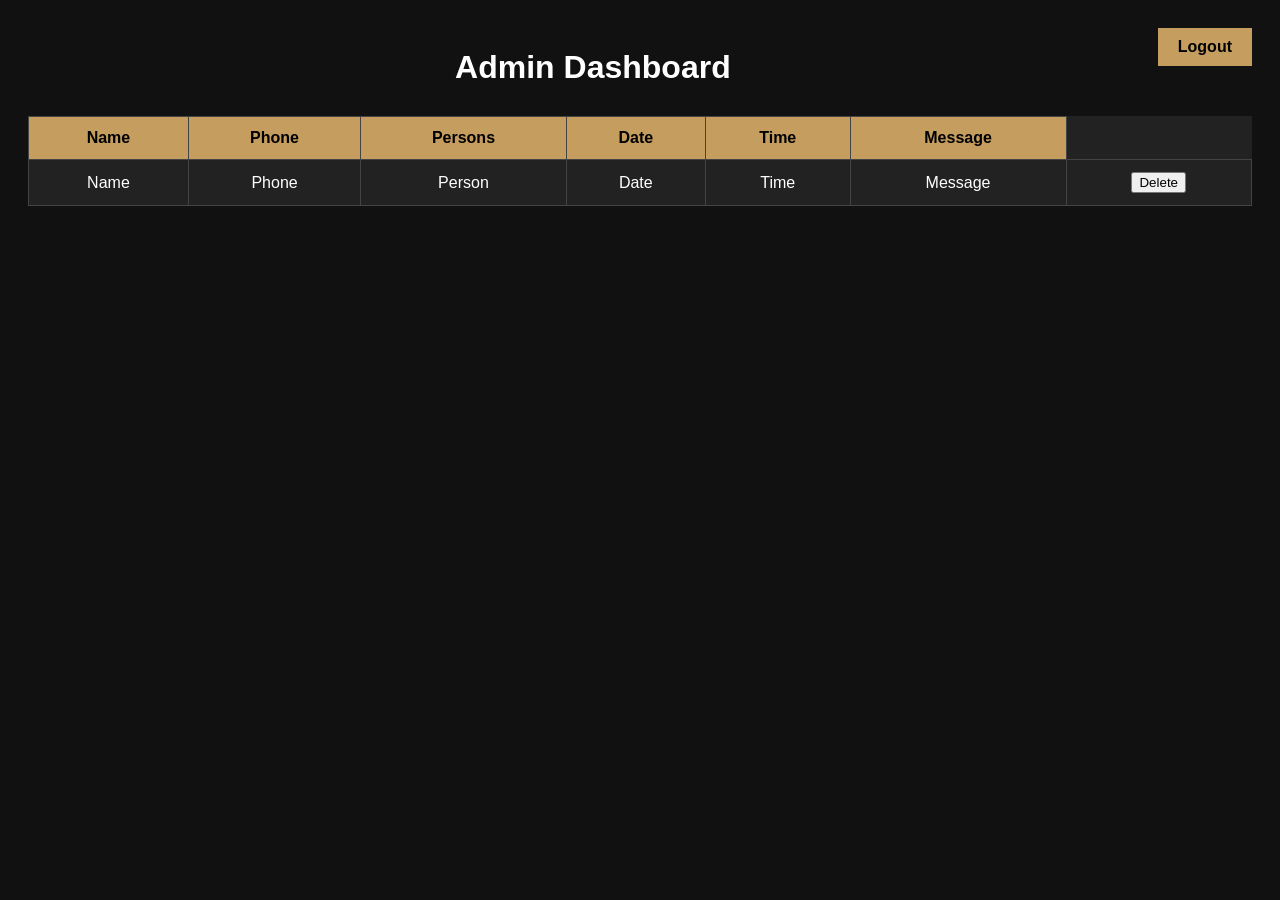
<file: src/main/resources/templates/admin-dashboard.html>
<!DOCTYPE html>
<html xmlns:th="http://www.thymeleaf.org">
<head>
    <title>Admin Dashboard</title>
    <link rel="stylesheet" th:href="@{/css/style.css}">
    <style>
        body {
            background-color: #111;
            color: white;
            font-family: Arial, sans-serif;
            padding: 20px;
        }

        h1 {
            text-align: center;
            margin-bottom: 30px;
        }

        table {
            width: 100%;
            border-collapse: collapse;
            background-color: #222;
        }

        th, td {
            padding: 12px;
            border: 1px solid #444;
            text-align: center;
        }

        th {
            background-color: #c59d5f;
            color: black;
        }

        tr:hover {
            background-color: #333;
        }

        .logout-btn {
            background-color: #c59d5f;
            color: black;
            padding: 10px 20px;
            text-decoration: none;
            float: right;
            margin-bottom: 20px;
            font-weight: bold;
            
            button {
    background-color: #c59d5f;
    color: black;
    border: none;
    padding: 6px 12px;
    cursor: pointer;
    font-weight: bold;
}
button:hover {
    background-color: #e0b974;
}
            
        }
    </style>
</head>
<body>

    <a th:href="@{/logout}" class="logout-btn">Logout</a>

    <h1>Admin Dashboard</h1>

    <table>
        <thead>
            <tr>
                <th>Name</th>
                <th>Phone</th>
                <th>Persons</th>
                <th>Date</th>
                <th>Time</th>
                <th>Message</th>
            </tr>
        </thead>
        <tbody>
            <tr th:each="res : ${reservations}">
                <td th:text="${res.name}">Name</td>
                <td th:text="${res.phone}">Phone</td>
                <td th:text="${res.person}">Person</td>
                <td th:text="${res.reservation_date}">Date</td>
                <td th:text="${res.time}">Time</td>
                <td th:text="${res.message}">Message</td>
                
                
                 <td>
        <form th:action="@{/admin/delete/{id}(id=${res.id})}" method="post">
            <button type="submit" onclick="return confirm('Are you sure?')">Delete</button>
        </form>
    </td>
    
            </tr>
        </tbody>
    </table>

</body>
</html>
</file>
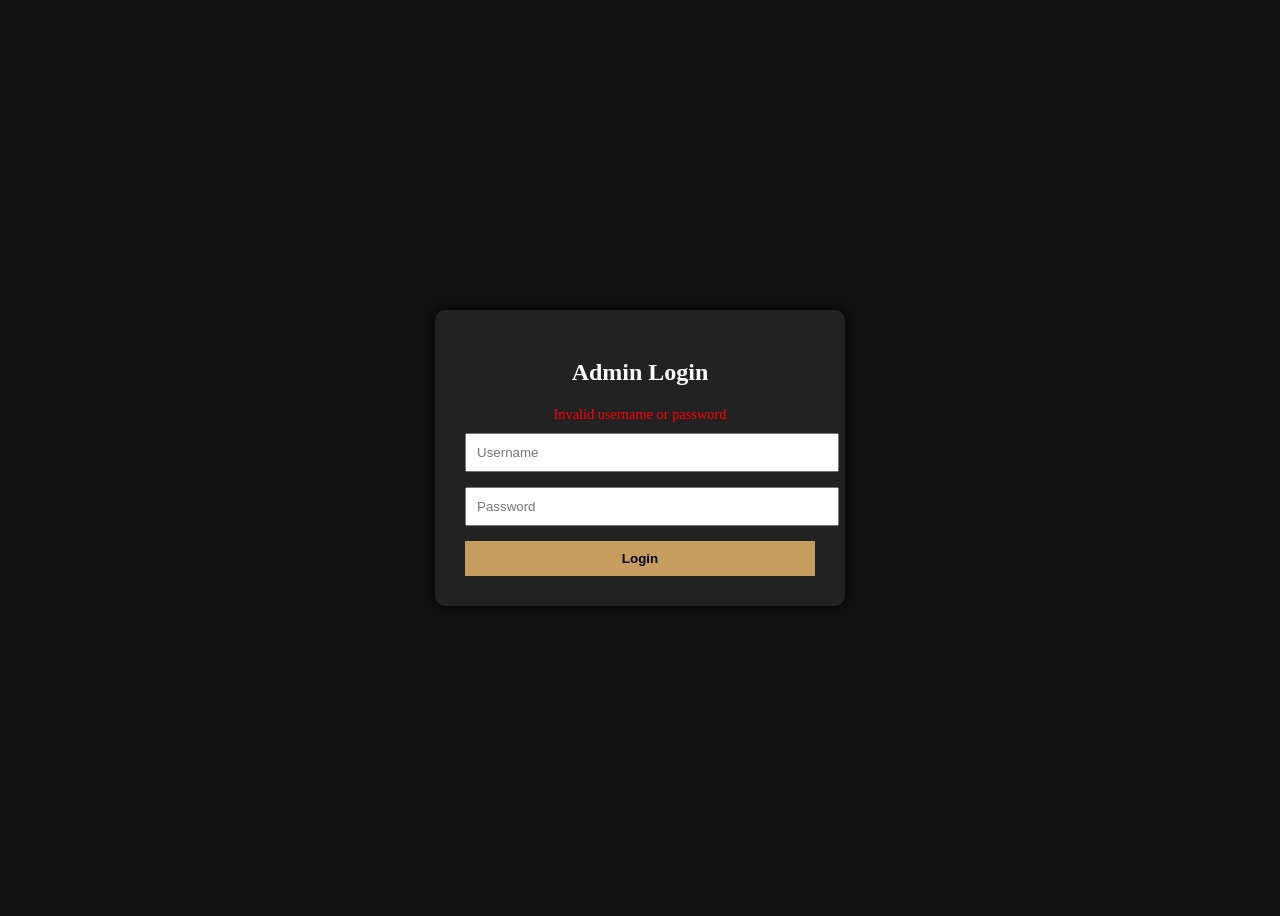
<file: src/main/resources/templates/admin-login.html>
<!DOCTYPE html>
<html xmlns:th="http://www.thymeleaf.org">
<head>
    <title>Admin Login</title>
    <link rel="stylesheet" th:href="@{/css/style.css}">
    <style>
        body {
            background-color: #111;
            color: white;
            display: flex;
            justify-content: center;
            align-items: center;
            height: 100vh;
        }

        .login-box {
            background-color: #222;
            padding: 30px;
            border-radius: 10px;
            box-shadow: 0 0 10px #000;
            width: 350px;
        }

        .login-box h2 {
            text-align: center;
            margin-bottom: 20px;
        }

        .login-box input {
            width: 100%;
            padding: 10px;
            margin-bottom: 15px;
        }

        .login-box button {
            width: 100%;
            background-color: #c59d5f;
            border: none;
            padding: 10px;
            color: black;
            font-weight: bold;
            cursor: pointer;
        }

        .error {
            color: red;
            font-size: 0.9rem;
            margin-bottom: 10px;
            text-align: center;
        }
    </style>
</head>
<body>
<div class="login-box">
    <h2>Admin Login</h2>
    <form th:action="@{/login}" method="post">
        <div th:if="${param.error}" class="error">Invalid username or password</div>
        <input type="text" name="username" placeholder="Username" required>
        <input type="password" name="password" placeholder="Password" required>
        <button type="submit">Login</button>
    </form>
</div>
</body>
</html>
</file>
